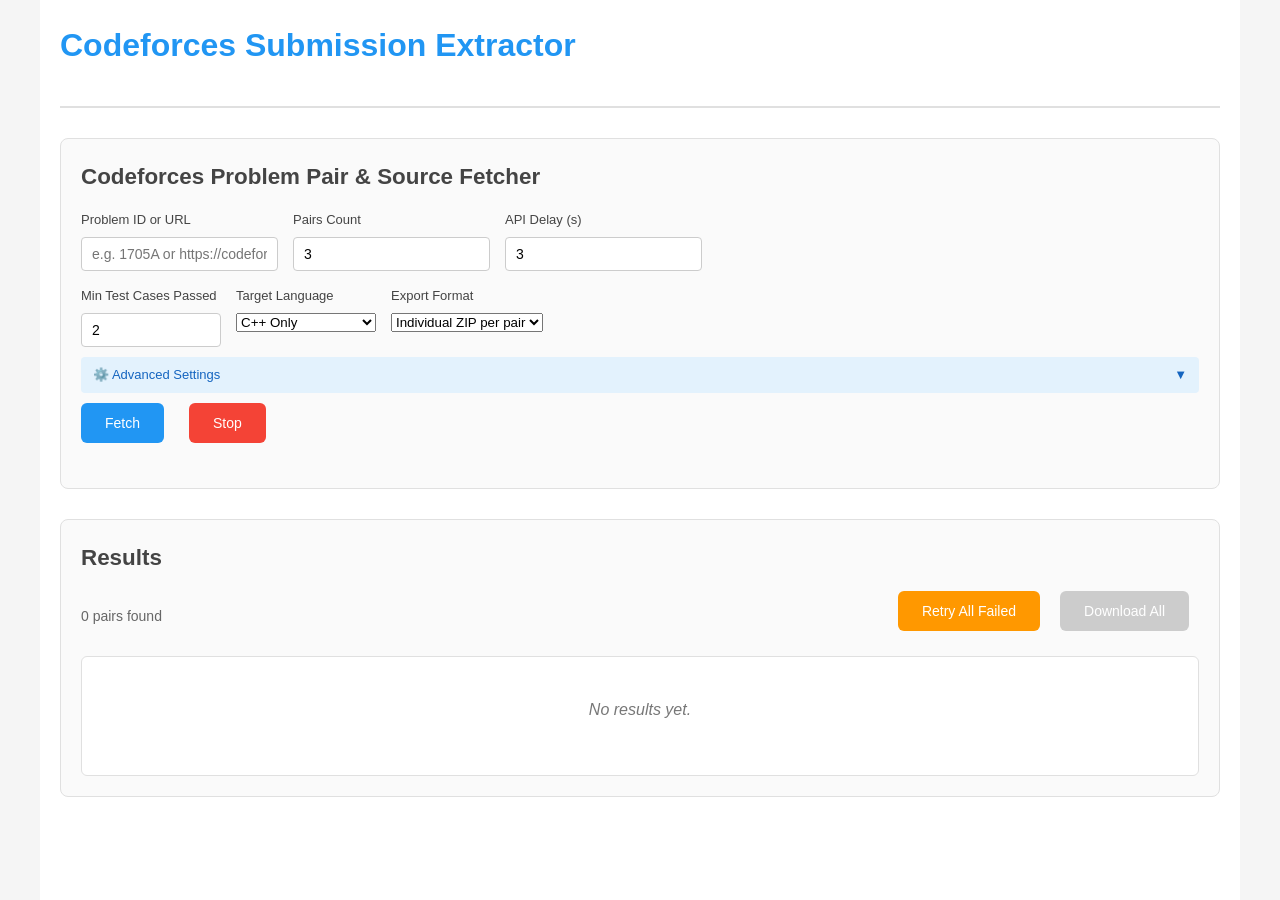
<file: chrome-extension/pages/codeforces.html>
<!DOCTYPE html>
<html lang="en">
<head>
  <meta charset="UTF-8" />
  <meta name="viewport" content="width=device-width, initial-scale=1.0" />
  <title>Codeforces Submission Extractor</title>
  <link rel="stylesheet" href="../styles/common.css" />
  <link rel="stylesheet" href="../styles/codeforces.css" />
</head>
<body>
  <div class="container">
    <header>
      <h1>Codeforces Submission Extractor</h1>

    </header>
    <main>
      <div class="cf-config">
        <h2>Codeforces Problem Pair & Source Fetcher</h2>
        <form id="config-form" class="config-form">
          <div class="form-row">
            <label>Problem ID or URL
              <input type="text" id="problem-input" placeholder="e.g. 1705A or https://codeforces.com/contest/1705/problem/A" />
            </label>
            <label>Pairs Count
              <input type="number" id="pair-count" value="3" min="1" />
            </label>
            <label>API Delay (s)
              <input type="number" id="api-delay" value="3" step="0.1" min="0" />
            </label>
          </div>
          <div class="form-row">
            <label>Min Test Cases Passed
              <input type="number" id="min-test-cases" value="2" min="0" max="100" title="Buggy solutions must pass at least this many test cases (to ensure they pass sample cases)" />
            </label>
            <label>Target Language
              <select id="target-language">
                <option value="cpp">C++ Only</option>
                <option value="python">Python Only</option>
                <option value="java">Java Only</option>
                <option value="all">All Languages</option>
              </select>
            </label>
            <label>Export Format
              <select id="export-format">
                <option value="pair_zips">Individual ZIP per pair</option>
                <option value="single_zip">Single ZIP (All pairs)</option>
              </select>
            </label>
          </div>
          <div class="advanced-settings-toggle" id="advanced-toggle">
            <span>⚙️ Advanced Settings</span>
            <span class="icon">▼</span>
          </div>
          <div class="advanced-settings hidden" id="advanced-settings">
            <div class="form-row">
              <label>Burst Limit
                <input type="number" id="burst-limit" value="8" min="1" max="20" title="Number of requests before mandatory cooldown" />
              </label>
              <label>Cooldown (s)
                <input type="number" id="cooldown-duration" value="15" min="5" max="60" title="Mandatory cooldown duration after burst" />
              </label>
              <label>Max Retries
                <input type="number" id="max-retries" value="3" min="0" max="10" title="Maximum retries for failed sources" />
              </label>
            </div>
          </div>
          <div class="form-row">
            <button type="submit" class="action-btn">Fetch</button>
            <button id="cancel-btn" type="button" class="action-btn danger" disabled>Stop</button>
          </div>
        </form>
        <div id="progress" class="progress hidden"></div>
        <div id="status-dashboard" class="status-dashboard hidden">
          <div class="status-item">
            <span class="label">Status:</span>
            <span id="status-state" class="value state-running">Running</span>
          </div>
          <div class="status-item">
            <span class="label">Delay:</span>
            <span id="status-delay" class="value">3.0s</span>
          </div>
          <div class="status-item">
            <span class="label">Requests:</span>
            <span id="status-requests" class="value">0</span>
          </div>
          <div class="status-item">
            <span class="label">Cooldown:</span>
            <span id="status-cooldown" class="value">-</span>
          </div>
        </div>
      </div>
      <div class="results-section">
        <h2>Results</h2>
        <div class="results-header">
          <div id="results-count" class="results-count">0 pairs found</div>
          <div class="results-actions">
            <button id="retry-all-btn" class="action-btn warning hidden">Retry All Failed</button>
            <button id="download-all-btn" class="action-btn" disabled>Download All</button>
          </div>
        </div>
        <div id="results" class="results-list">
          <div class="placeholder">Enter a problem and click Fetch.</div>
        </div>
      </div>
    </main>
  </div>
  <script src="../scripts/turndown.js"></script>
  <script src="../scripts/jszip.min.js"></script>
  <script src="../scripts/codeforces_utils.js"></script>
  <script src="../scripts/codeforces_engine.js"></script>
  <script src="../scripts/codeforces_ui.js"></script>
</body>
</html>
</file>
<file: chrome-extension/styles/common.css>
/* Common styles for all pages */
* {
    margin: 0;
    padding: 0;
    box-sizing: border-box;
}

body {
    font-family: -apple-system, BlinkMacSystemFont, 'Segoe UI', Roboto, Oxygen, Ubuntu, Cantarell, sans-serif;
    background-color: #f5f5f5;
    color: #333;
    line-height: 1.6;
}

.container {
    max-width: 1200px;
    margin: 0 auto;
    padding: 20px;
    background-color: white;
    min-height: 100vh;
}

/* Header styles */
header {
    margin-bottom: 30px;
    border-bottom: 2px solid #e0e0e0;
    padding-bottom: 20px;
}

header h1 {
    color: #2196F3;
    margin-bottom: 15px;
    font-size: 2rem;
}

nav {
    display: flex;
    gap: 20px;
}

.nav-link {
    text-decoration: none;
    color: #666;
    padding: 8px 16px;
    border-radius: 4px;
    transition: all 0.3s ease;
    font-weight: 500;
}

.nav-link:hover {
    background-color: #f0f0f0;
    color: #333;
}

.nav-link.active {
    background-color: #2196F3;
    color: white;
}

.nav-link.disabled {
    opacity: 0.5;
    cursor: not-allowed;
}

/* Section styles */
main > div {
    margin-bottom: 30px;
    padding: 20px;
    background-color: #fafafa;
    border-radius: 8px;
    border: 1px solid #e0e0e0;
}

main > div h2 {
    margin-bottom: 15px;
    color: #444;
    font-size: 1.4rem;
}

/* Loading styles */
.loading {
    display: flex;
    align-items: center;
    justify-content: center;
    padding: 20px;
    color: #666;
    font-style: italic;
}

.loading::before {
    content: '';
    width: 20px;
    height: 20px;
    border: 2px solid #e0e0e0;
    border-top: 2px solid #2196F3;
    border-radius: 50%;
    animation: spin 1s linear infinite;
    margin-right: 10px;
}

@keyframes spin {
    0% { transform: rotate(0deg); }
    100% { transform: rotate(360deg); }
}

/* Button styles */
.action-btn {
    background-color: #2196F3;
    color: white;
    border: none;
    padding: 12px 24px;
    border-radius: 6px;
    cursor: pointer;
    font-size: 14px;
    font-weight: 500;
    transition: all 0.3s ease;
    margin-right: 10px;
    margin-bottom: 10px;
}

.action-btn:hover {
    background-color: #1976D2;
    transform: translateY(-2px);
}

.action-btn.disabled,
.action-btn:disabled {
    background-color: #ccc;
    cursor: not-allowed;
    transform: none;
}

.action-btn.update-btn {
    background-color: #4CAF50;
}

.action-btn.update-btn:hover {
    background-color: #45a049;
}

.action-btn.danger {
    background-color: #f44336;
}

.action-btn.danger:hover {
    background-color: #da190b;
}

/* User info styles */
.user-info {
    background-color: white;
    padding: 20px;
    border-radius: 6px;
    border: 1px solid #e0e0e0;
}

.user-profile {
    display: flex;
    align-items: center;
    gap: 15px;
}

.user-avatar {
    width: 60px;
    height: 60px;
    border-radius: 50%;
    object-fit: cover;
    border: 2px solid #e0e0e0;
}

.user-details h3 {
    margin-bottom: 5px;
    color: #333;
}

.user-details p {
    color: #666;
    margin-bottom: 3px;
}

.login-section {
    text-align: center;
    padding: 40px 20px;
}

.login-section h3 {
    margin-bottom: 15px;
    color: #666;
}

.login-btn {
    background-color: #4CAF50;
    color: white;
    text-decoration: none;
    padding: 12px 30px;
    border-radius: 6px;
    display: inline-block;
    transition: all 0.3s ease;
    font-weight: 500;
}

.login-btn:hover {
    background-color: #45a049;
    transform: translateY(-2px);
}

/* Status styles */
.status-info {
    background-color: white;
    padding: 15px;
    border-radius: 6px;
    border: 1px solid #e0e0e0;
}

.status-item {
    display: flex;
    justify-content: space-between;
    align-items: center;
    padding: 8px 0;
    border-bottom: 1px solid #f0f0f0;
}

.status-item:last-child {
    border-bottom: none;
}

.status-label {
    font-weight: 500;
    color: #555;
}

.status-value {
    padding: 4px 12px;
    border-radius: 4px;
    font-size: 13px;
    font-weight: 500;
}

.status-value.connected {
    background-color: #e8f5e8;
    color: #4CAF50;
}

.status-value.disconnected {
    background-color: #ffebee;
    color: #f44336;
}

.status-value.checking {
    background-color: #fff3e0;
    color: #ff9800;
}

/* Message styles */
.message {
    padding: 12px 16px;
    border-radius: 6px;
    margin: 10px 0;
    font-weight: 500;
}

.message.success {
    background-color: #e8f5e8;
    color: #4CAF50;
    border: 1px solid #c8e6c9;
}

.message.error {
    background-color: #ffebee;
    color: #f44336;
    border: 1px solid #ffcdd2;
}

.message.info {
    background-color: #e3f2fd;
    color: #2196F3;
    border: 1px solid #bbdefb;
}

.message.warning {
    background-color: #fff3e0;
    color: #ff9800;
    border: 1px solid #ffcc02;
}

/* Mobile responsive styles */
@media (max-width: 768px) {
    .container {
        padding: 15px;
    }
    
    header h1 {
        font-size: 1.5rem;
        margin-bottom: 10px;
    }
    
    nav {
        flex-direction: column;
        gap: 8px;
    }
    
    .nav-link {
        padding: 12px 16px;
        text-align: center;
        font-size: 16px;
        border: 1px solid #e0e0e0;
        background-color: white;
    }
    
    .nav-link:hover {
        background-color: #f8f8f8;
    }
    
    .nav-link.active {
        background-color: #2196F3;
        color: white;
        border-color: #2196F3;
    }
    
    main > div {
        padding: 15px;
        margin-bottom: 20px;
    }
    
    main > div h2 {
        font-size: 1.2rem;
    }
}

@media (max-width: 480px) {
    .container {
        padding: 10px;
    }
    
    header {
        padding-bottom: 15px;
        margin-bottom: 20px;
    }
    
    header h1 {
        font-size: 1.3rem;
        text-align: center;
    }
    
    .nav-link {
        padding: 14px 16px;
        font-size: 16px;
        border-radius: 6px;
    }
    
    main > div {
        padding: 12px;
        margin-bottom: 15px;
    }
    
    main > div h2 {
        font-size: 1.1rem;
        margin-bottom: 12px;
    }
}
</file>
<file: chrome-extension/styles/codeforces.css>
/* Codeforces tool styles */
.config-form .form-row {display:flex;flex-wrap:wrap;gap:15px;margin-bottom:15px}
.config-form label {font-size:13px;font-weight:500;display:flex;flex-direction:column;gap:6px;color:#444;min-width:140px}
.config-form input {padding:8px 10px;border:1px solid #ccc;border-radius:4px;font-size:14px}
.progress {margin-top:10px;padding:10px 14px;background:#e3f2fd;border:1px solid #90caf9;border-radius:4px;font-size:13px;color:#1565c0}
.progress.hidden {display:none}
.results-header {display:flex;justify-content:space-between;align-items:center;margin-bottom:15px;flex-wrap:wrap;gap:10px}
.results-count {font-size:14px;color:#666;font-weight:500}
.results-list {background:#fff;border:1px solid #e0e0e0;border-radius:6px;min-height:120px;padding:10px;display:flex;flex-direction:column;gap:12px}
.result-item {border:1px solid #e0e0e0;border-radius:6px;padding:12px 14px;background:#fafafa;display:flex;flex-direction:column;gap:8px;position:relative}
.result-header {display:flex;flex-wrap:wrap;gap:10px;align-items:center}
.tag {background:#2196F3;color:#fff;padding:2px 8px;font-size:11px;border-radius:12px;font-weight:500}
.tag.bad {background:#ff9800}
.tag.ok {background:#4CAF50}
.problem-title {font-weight:600;color:#333;font-size:15px;margin-right:auto}
.source-blocks {display:grid;grid-template-columns:repeat(auto-fit,minmax(320px,1fr));gap:12px}
.source {background:#1e1e1e;color:#eaeaea;font-family:Menlo,monospace;padding:10px;border-radius:6px;position:relative;max-height:380px;overflow:auto;font-size:12px;line-height:1.4}
.source pre {margin:0;white-space:pre;}
.source .lang {position:absolute;top:4px;right:8px;font-size:10px;background:#424242;padding:2px 6px;border-radius:10px;color:#fff}
.actions {display:flex;gap:10px;flex-wrap:wrap}
.small-btn {background:#607d8b;color:#fff;border:none;padding:6px 12px;border-radius:4px;font-size:12px;cursor:pointer}
.small-btn:hover {background:#546e7a}
.small-btn.download {background:#4CAF50}
.small-btn.download:hover {background:#45a049}
.small-btn.retry-btn {background:#f57c00}
.small-btn.retry-btn:hover {background:#e65100}
.action-btn.warning {background-color:#ff9800}
.action-btn.warning:hover {background-color:#f57c00}
.error {color:#c62828;font-size:13px}
.placeholder {text-align:center;color:#777;padding:30px 10px;font-style:italic}
.loading-inline {font-size:12px;color:#1565c0}
.copy-badge {position:absolute;top:4px;left:8px;background:#1565c0;color:#fff;font-size:10px;padding:2px 6px;border-radius:10px;opacity:0;transition:opacity .3s}
.source.copied .copy-badge {opacity:1}
.source.copied .copy-badge {opacity:1}

.advanced-settings-toggle {font-size:13px;color:#1565c0;cursor:pointer;margin-top:-5px;margin-bottom:10px;display:flex;justify-content:space-between;align-items:center;padding:8px 12px;background:#e3f2fd;border-radius:4px;font-weight:500;}
.advanced-settings-toggle:hover {background:#bbdefb;}
.advanced-settings {background:#f5f5f5;padding:12px;border-radius:4px;margin-bottom:15px;border:1px solid #e0e0e0;}
.advanced-settings.hidden {display:none;}
.advanced-settings .form-row {margin-bottom:0;}

.status-dashboard {display:flex;flex-wrap:wrap;gap:15px;margin-top:10px;padding:10px 14px;background:#fff;border:1px solid #e0e0e0;border-radius:4px;font-size:13px;}
.status-dashboard.hidden {display:none;}
.status-item {display:flex;align-items:center;gap:6px;}
.status-item .label {color:#666;font-weight:500;}
.status-item .value {font-family:monospace;font-weight:600;}
.state-running {color:#2196F3;}
.state-paused {color:#ff9800;animation:pulse 1.5s infinite;}
.state-error {color:#f44336;}
.state-done {color:#4CAF50;}
.results-actions {display:flex;gap:10px;}

@keyframes pulse {
  0% {opacity:1;}
  50% {opacity:0.5;}
  100% {opacity:1;}
}

@media (max-width:700px){.source-blocks{grid-template-columns:1fr}.results-header{flex-direction:column;align-items:stretch}}
</file>
